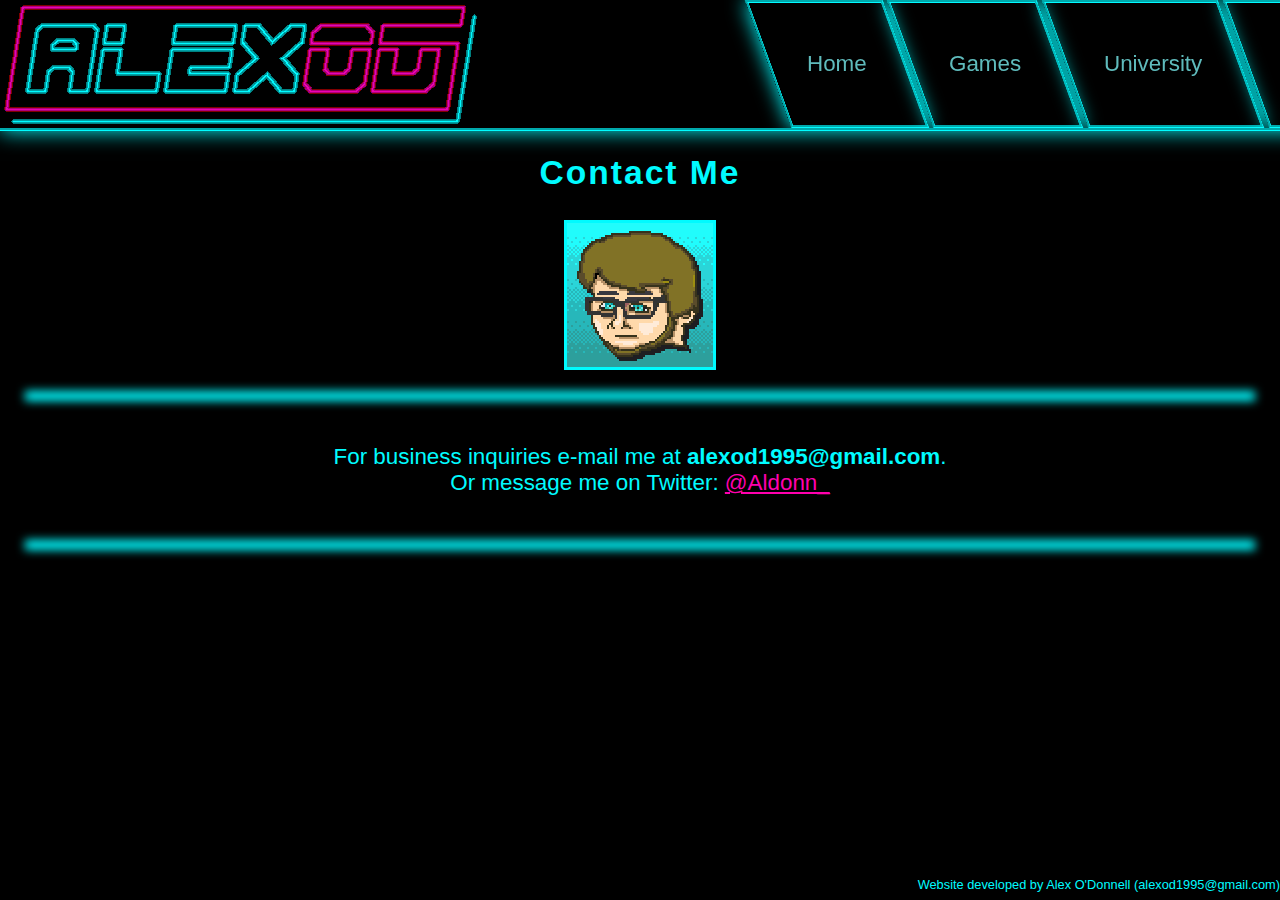
<file: contact.html>
<html>
<head>
	<link rel="stylesheet" href="style.css">
	<title>AlexOD</title>
</head>
<body>
<nav>
  <img id="logo" alt="Alex O'Donnell" src="logo_1ex.png">
<ul>
	<li><a href="index.html">Home</a></li>
	<li><a href="games.html">Games</a></li>
	<li><a href="uni.html">University</a></li>
	<li><a href="contact.html">Contact</a></li>
</ul>
</nav>
<br>
<br>
<br>
<br>
<br>
<br>
<br>

<div class="content">
<h2>Contact Me</h2>
<img id="imgcontent" src="profile.png">
</div>
	
<br>
<hr>
<br>

<div class="content">
<p>For business inquiries e-mail me at <b>alexod1995@gmail.com</b>.<br>
Or message me on Twitter: <a href="https://twitter.com/Aldonn_">@Aldonn_</a></p>
</div> 

<br>
<hr>
<br>
<br>
<br>
<br>
<br>
<br>
<br>
<br>
<br>
<br>
<br>
<br>
<br>
<br>
<br>
<br>
<br>
<br>

<footer>Website developed by Alex O'Donnell (alexod1995@gmail.com)</footer>
</body>
</html>
</file>
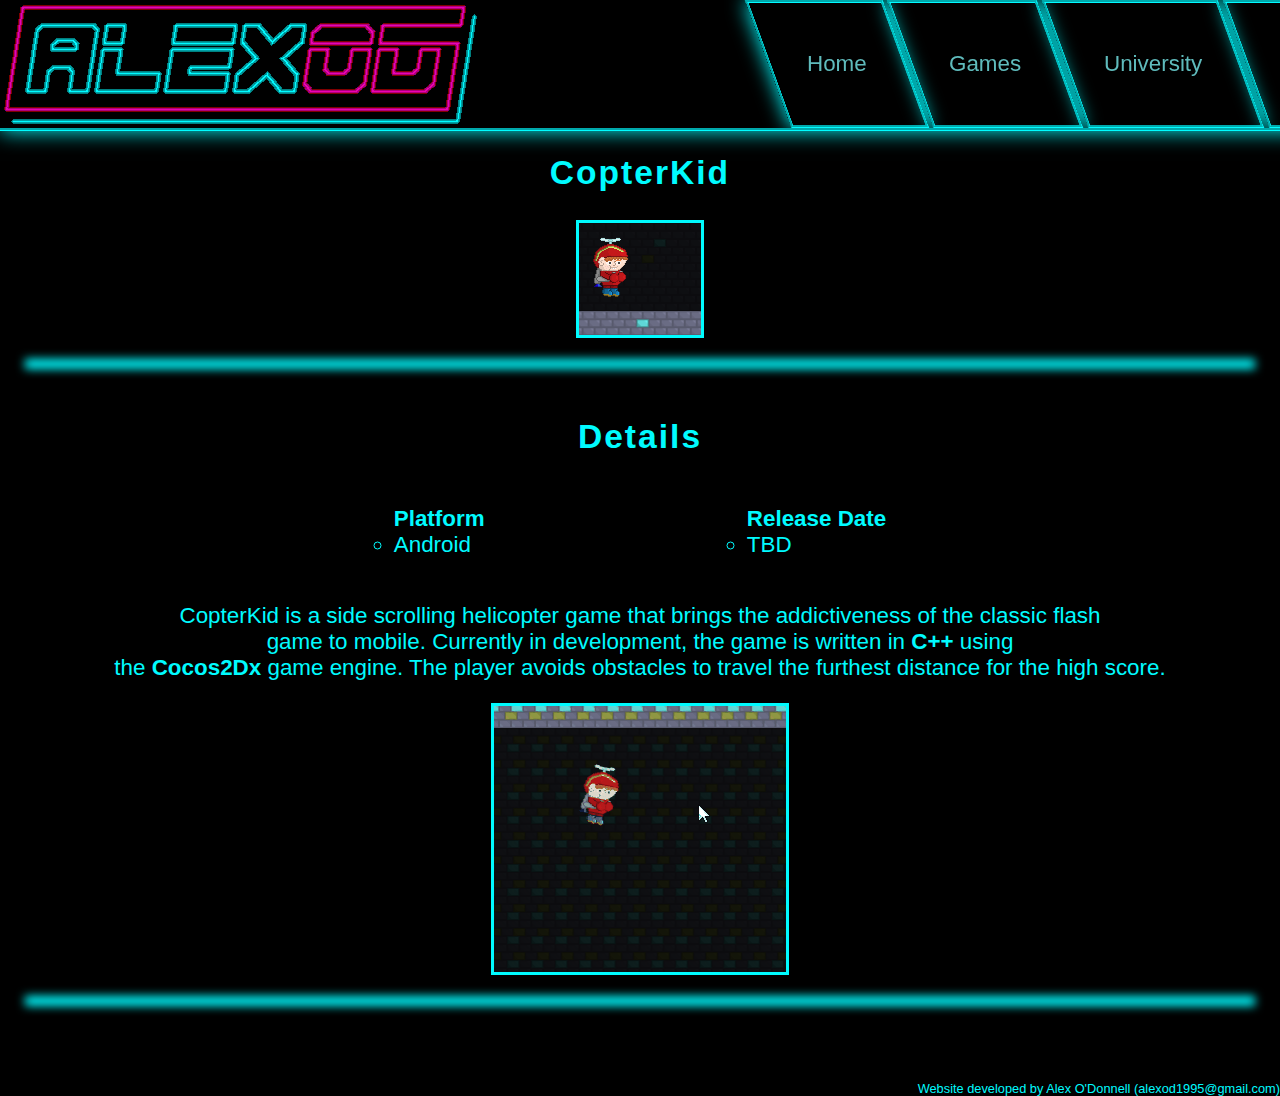
<file: games.html>
<html>
<head>
	<link rel="stylesheet" href="style.css">
	<title>AlexOD</title>
</head>
<body>
<nav>
  <img id="logo" alt="Alex O'Donnell" src="logo_1ex.png">
<ul>
	<li><a href="index.html">Home</a></li>
	<li><a href="games.html">Games</a></li>
	<li><a href="uni.html">University</a></li>
	<li><a href="contact.html">Contact</a></li>
</ul>
</nav>
<br>
<br>
<br>
<br>
<br>
<br>
<br>

<div class="content">
<h2>CopterKid</h2>
<img id="imgcontent" src="copterkid2.png">
</div>
	
<br>
<hr>
<br>

<div class="content">
<h2>Details</h2>

<ul class="c">
<strong>Platform</strong>
<li>Android</li>
</ul>

<ul class="c">
<strong>Release Date</strong>
<li>TBD</li>
</ul>
<br>

<p>CopterKid is a side scrolling helicopter game that brings the addictiveness of the classic flash<br>
game to mobile. Currently in development, the game is written in <b>C++</b> using <br>
the <b>Cocos2Dx</b> game engine. The player avoids obstacles to travel the furthest distance for the high score.</p>

	<img id="imgcontent" src="move_test.gif"><br>
</div> 

<br>
<hr>
<br>
<br>
<br>
<br>

<footer>Website developed by Alex O'Donnell (alexod1995@gmail.com)</footer>
</body>
</html>
</file>
<file: style.css>
nav ul {
	list-style-type: none;
	margin: 0;
	padding: 0;
	overflow: hidden;
	padding-left: 60%;
	position: fixed;
	top: 0;
	width: 100%;

	background-color: #000000;
	border-bottom: groove;
	border-color: #00FBFF; 
	box-shadow: 0 0 20px #00FBFF;
}

ul.c {
	list-style-type: circle;
	text-align: left;
	vertical-align: text-top;
	display: inline-block;
	background-color: #000000;

	padding-left: 10%;
	padding-right: 10%;
}

#logo {
  vertical-align: middle;
  position: fixed;
  z-index: 2500;
}

#imgcontent {

    border-style: solid;
}

#imgresize {
	height: 360px;
	width: 480px;
    border-style: solid;
}

#imgresize2 {
	height: 128px;
	width: 512px;
}

nav p {
	background: white;
}

nav li {
	display:inline-block;
	transition: background 0.2s;

	border-style: groove;
	border-color: #00FBFF; 
	box-shadow: 0 0 20px #00FBFF;
	transform: skew(20deg);
}
nav li a {
	display: block;
	transition: background 0.2s;
	color: #5FBBBC;
	text-align: center;
	font-size: 140%;
	padding: 48px 36px;
	text-decoration: none;
	transform: skew(-20deg);
}
nav li a:hover{
	color: #00FBFF;
	text-shadow: 0 0 10px #00FBFF;
}

nav li:hover{
	box-shadow: 0 0 40px #00FBFF;
}

h1 {
	font-family: Century Gothic,Arial,sans-serif;
	color: #00FBFF;
	text-shadow: 0 0 10px #00FBFF;

	text-align: center;
	font-size: 350%;
	letter-spacing: 2px;
}

h2 {
	font-family: Century Gothic,Arial,sans-serif;
	color: #00FBFF;

	text-align: center;
	letter-spacing: 2px;
}

hr {
    border: 0;

    box-shadow: 0 0 10px 5px #00FBFF;
    background-color: #000000;


    
    margin-left: 30px;
    margin-right: 30px;
}

a {
    color: #FF00AE;
}

div.content {
	background-color: #000000;
	color: #00FBFF;
	font-family: Century Gothic,Arial,sans-serif;
	margin:0;

	text-align: center;
	font-size: 140%;
}

body {
	font-family: Century Gothic,Arial,sans-serif;
	margin:0;
	background-color: #000000;
}

footer {
	color: #00FBFF;
	bottom: 0;
	right: 0; 
	text-align:right;
	font-size: 80%;
}
</file>
